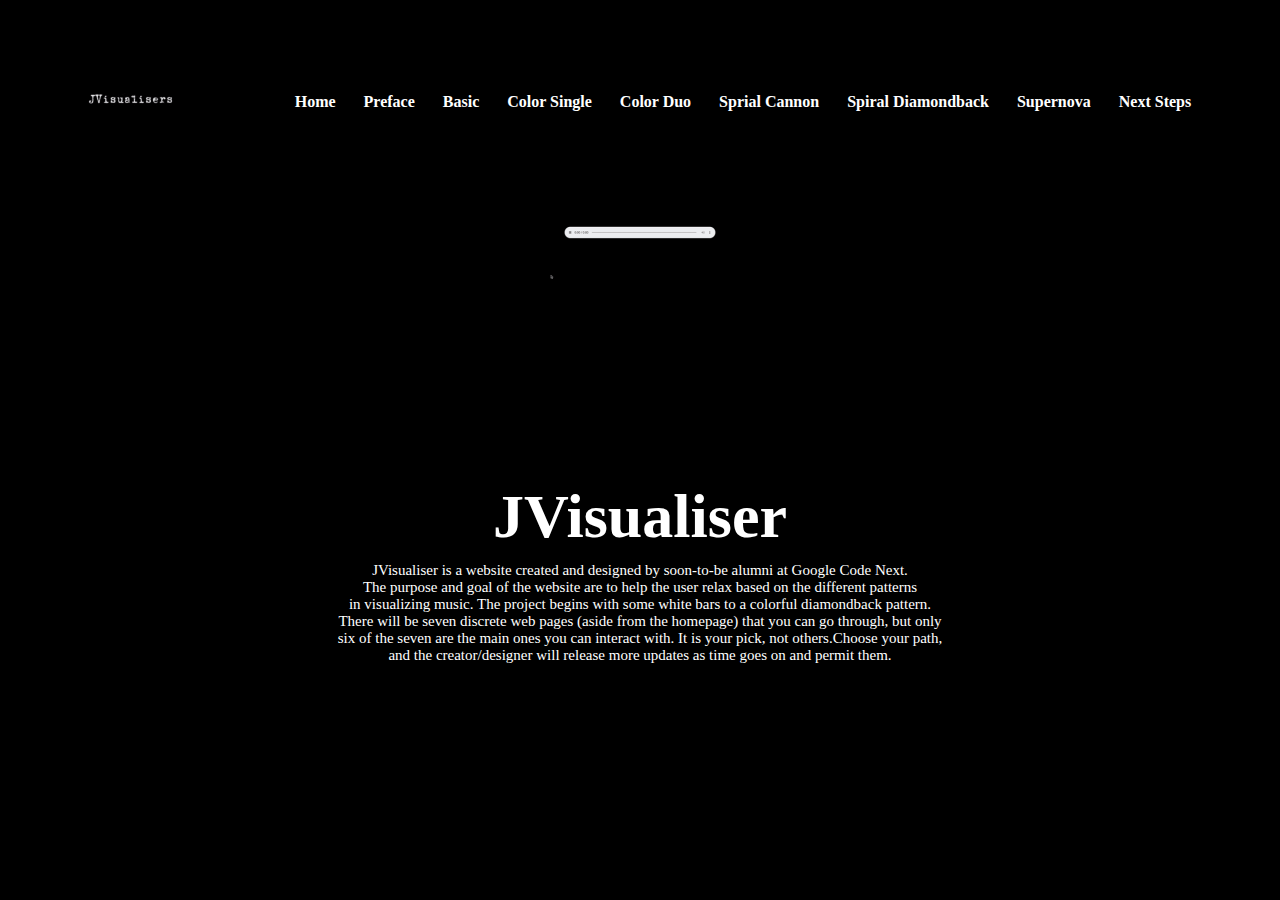
<file: index.html>
<!DOCTYPE html>
<html>
<head>
    <meta name='viewport' content='with=device-width, initial-scale=1.0'>
    <title>Home</title>
    <link rel='stylesheet' href='style.css'>
    <link rel="preconnect" href="https://fonts.googleapis.com">
    <link rel="preconnect" href="https://fonts.gstatic.com" crossorigin>
    <link
      href="https://fonts.googleapis.com/css2?family=Crimson+Text&display=swap"
      rel="stylesheet"
    />
    <link rel="stylesheet" href="https://stackpath.bootstrapcdn.com/font-awesome/4.7.0/css/font-awesome.min.css">
</head>
<body>

    <section class='header'>
        <nav>
            <div class="logo"><a href='index.html'><img src='jvis.gif'></a></div>
            <div class='nav-links' id='navlinks'>
                <i class="fa fa-times" onclick='hideMenu()'></i>
                <ul>
                  <li><a href='index.html'>Home</a></li>
                  <li><a href='preface.html'>Preface</a></li>
                  <li><a href='basic.html'>Basic</a></li>
                  <li><a href='colorsingle.html'>Color Single</a></li>
                  <li><a href='colorduo.html'>Color Duo</a></li>
                  <li><a href='spiralcannon.html'>Sprial Cannon</a></li>
                  <li><a href='spiraldiamondback.html'>Spiral Diamondback</a></li>
                  <li><a href='supernova.html'>Supernova</a></li>
                  <li><a href='next.html'>Next Steps</a></li>
                </ul>
            </div>
            <i class="fa fa-bars" onclick="showMenu()"></i>
        </nav>
    
  <div class="col-md-6">
      <center><div class="smooth" style= "position:relative;" data-wow-duration="2s"> 
           <img src="img1.gif" alt="" class="mySlides" width="300" 
     height="170" >
           <img src="img2.gif" alt="" class="mySlides" width="300" 
     height="170">
           <img src="img3.gif" alt="" class="mySlides" width="300" 
     height="170">
           <img src="img4.gif" alt="" class="mySlides" width="300" 
     height="170">
           <img src="img5.gif" alt="" class="mySlides" width="300" 
     height="170">
           <img src="img6.gif" alt="" class="mySlides" width="300" 
     height="170">
           <img src="img7.gif" alt="" class="mySlides" width="300" 
     height="170">
      </div>
        </center>
  </div>

  <div class='text-box'>
            <h1> <br> <br><br><br>JVisualiser</h1>
            <p>JVisualiser is a website created and designed by soon-to-be alumni at Google Code Next.<br> The purpose and goal of the website are to help the user relax based on the different patterns<br> in visualizing music. The project begins with some white bars to a colorful diamondback pattern. <br>There will be seven discrete web pages (aside from the homepage) that you can go through, but only<br>six of the seven are the main ones you can interact with. It is your pick, not others.Choose your path,<br>and the creator/designer will release more updates as time goes on and permit them.</p>
  </div>
      </section>
      
      <!-- <script>
        var navLinks = document.getElementById('navlinks');
        function showMenu(){
          navlinks.style.right = '0';
        }
        function hideMenu(){
          navlinks.style.right = '-150px';
        }
        var myIndex = 0;
        carousel();
    
        function carousel() {
          var i;
          var x = document.getElementsByClassName("mySlides");
          for (i = 0; i < x.length; i++) {
               x[i].style.display = "none";  
          }
          myIndex++;
          if (myIndex > x.length) {myIndex = 1}    
          x[myIndex-1].style.display = "block";  
          setTimeout(carousel, 1500); // Change image every 2 seconds
        }
      </script> -->
  <script src="script.js"></script>
</body>

</html>
</file>
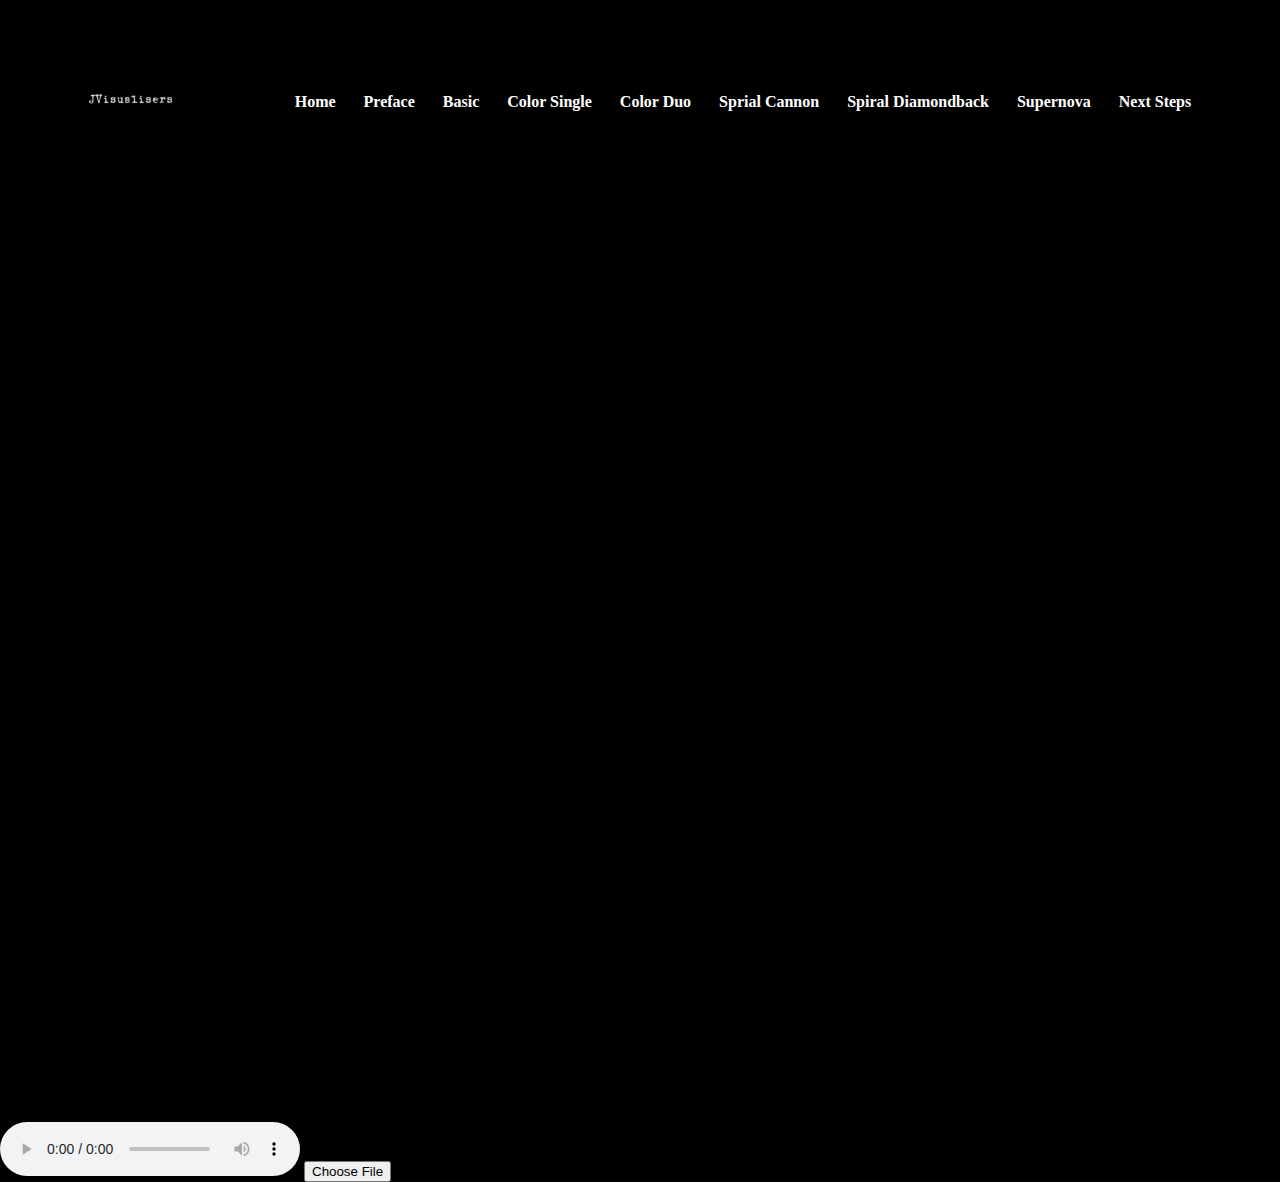
<file: basic.html>
<!DOCTYPE html>
<html>
<head>
    <meta name='viewport' content='with=device-width, initial-scale=1.0'>
    <title>Basic</title>
    <link rel='stylesheet' href='style2.css'>
    <link rel="preconnect" href="https://fonts.googleapis.com">
    <link rel="preconnect" href="https://fonts.gstatic.com" crossorigin>
    <link
      href="https://fonts.googleapis.com/css2?family=Crimson+Text&display=swap"
      rel="stylesheet"
    />
    <link rel="stylesheet" href="https://stackpath.bootstrapcdn.com/font-awesome/4.7.0/css/font-awesome.min.css">
</head>
<body>

    <section class='header'>
        <nav>
            <div class="logo"><a href='index.html'><img src='jvis.gif'></a></div>
            <div class='nav-links' id='navlinks'>
                <i class="fa fa-times" onclick='hideMenu()'></i>
                <ul>
                  <li><a href='index.html'>Home</a></li>
                  <li><a href='preface.html'>Preface</a></li>
                  <li><a href='basic.html'>Basic</a></li>
                  <li><a href='colorsingle.html'>Color Single</a></li>
                  <li><a href='colorduo.html'>Color Duo</a></li>
                  <li><a href='spiralcannon.html'>Sprial Cannon</a></li>
                  <li><a href='spiraldiamondback.html'>Spiral Diamondback</a></li>
                  <li><a href='supernova.html'>Supernova</a></li>
                  <li><a href='next.html'>Next Steps</a></li>
                </ul>
            </div>
            <i class="fa fa-bars" onclick="showMenu()"></i>
        </nav>
<div id="container2">
      <canvas id="canvas2"></canvas>
      <audio id="audio2" controls></audio>
      <input type="file" id="fileupload2" accept="audio/*"/>
    </div>
    <script src="script2.js"></script>
</body>

</html>
</file>
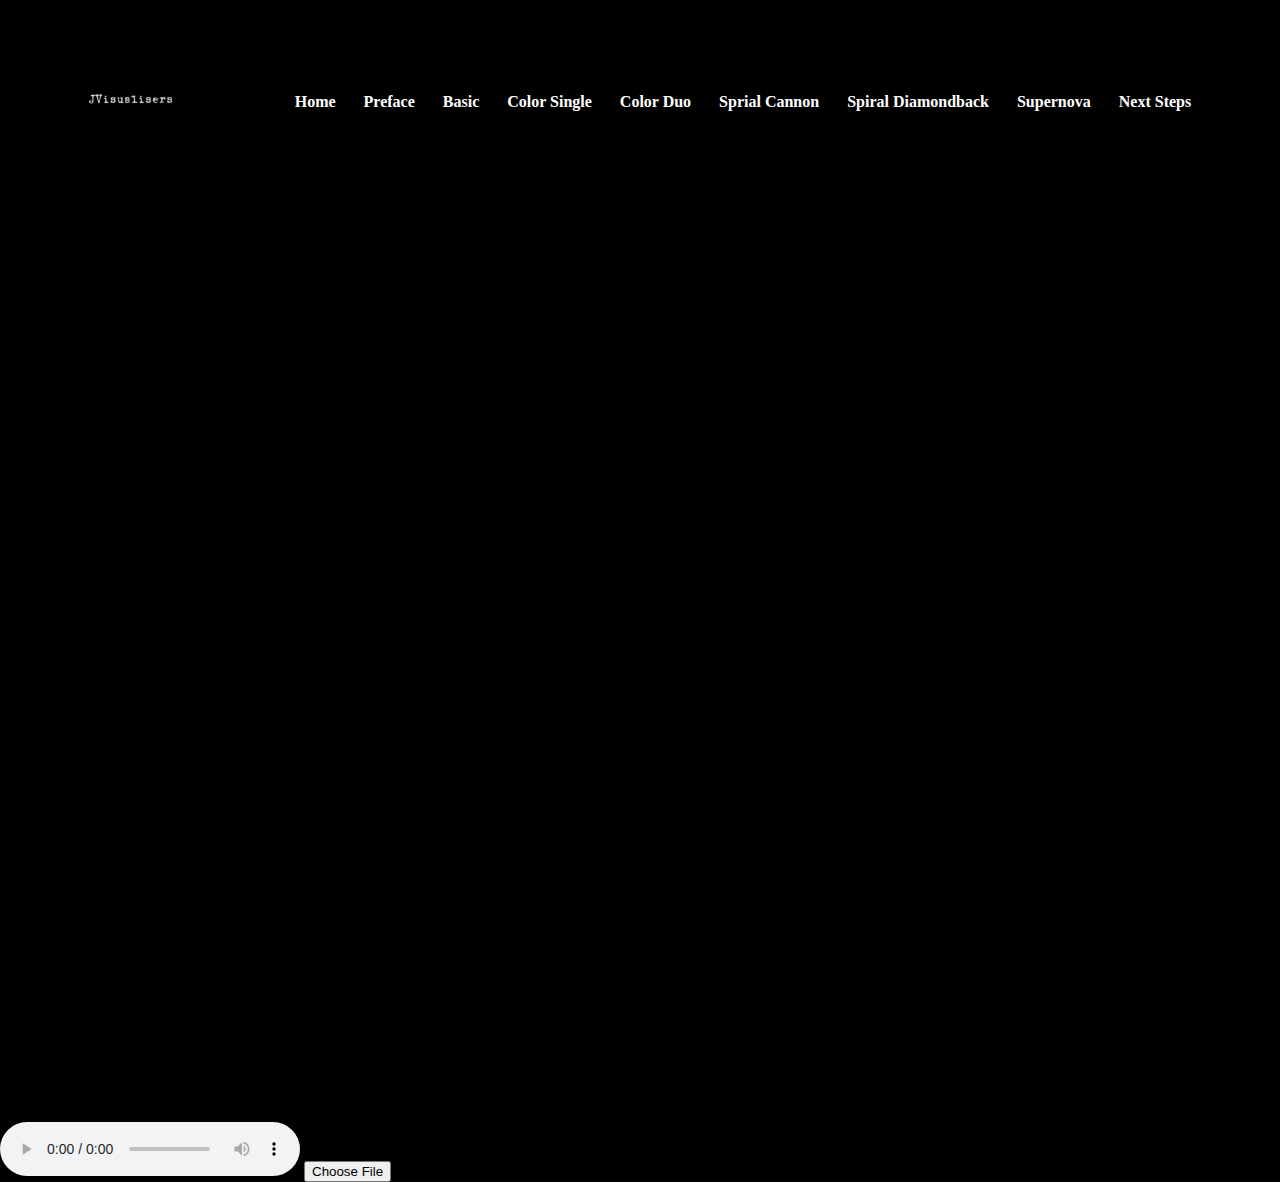
<file: colorduo.html>
<!DOCTYPE html>
<html>
<head>
    <meta name='viewport' content='with=device-width, initial-scale=1.0'>
    <title>Color Duo </title>
    <link rel='stylesheet' href='style4.css'>
    <link rel="preconnect" href="https://fonts.googleapis.com">
    <link rel="preconnect" href="https://fonts.gstatic.com" crossorigin>
    <link
      href="https://fonts.googleapis.com/css2?family=Crimson+Text&display=swap"
      rel="stylesheet"
    />
    <link rel="stylesheet" href="https://stackpath.bootstrapcdn.com/font-awesome/4.7.0/css/font-awesome.min.css">
</head>
<body>

    <section class='header'>
        <nav>
            <div class="logo"><a href='index.html'><img src='jvis.gif'></a></div>
            <div class='nav-links' id='navlinks'>
                <i class="fa fa-times" onclick='hideMenu()'></i>
                <ul>
                  <li><a href='index.html'>Home</a></li>
                  <li><a href='preface.html'>Preface</a></li>
                  <li><a href='basic.html'>Basic</a></li>
                  <li><a href='colorsingle.html'>Color Single</a></li>
                  <li><a href='colorduo.html'>Color Duo</a></li>
                  <li><a href='spiralcannon.html'>Sprial Cannon</a></li>
                  <li><a href='spiraldiamondback.html'>Spiral Diamondback</a></li>
                  <li><a href='supernova.html'>Supernova</a></li>
                  <li><a href='next.html'>Next Steps</a></li>
                </ul>
            </div>
            <i class="fa fa-bars" onclick="showMenu()"></i>
        </nav>
<div id="container4">
      <canvas id="canvas4"></canvas>
      <audio id="audio4" controls></audio>
      <input type="file" id="fileupload4" accept="audio/*" />
    </div>

    <script src="script4.js"></script>
</body>

</html>
</file>
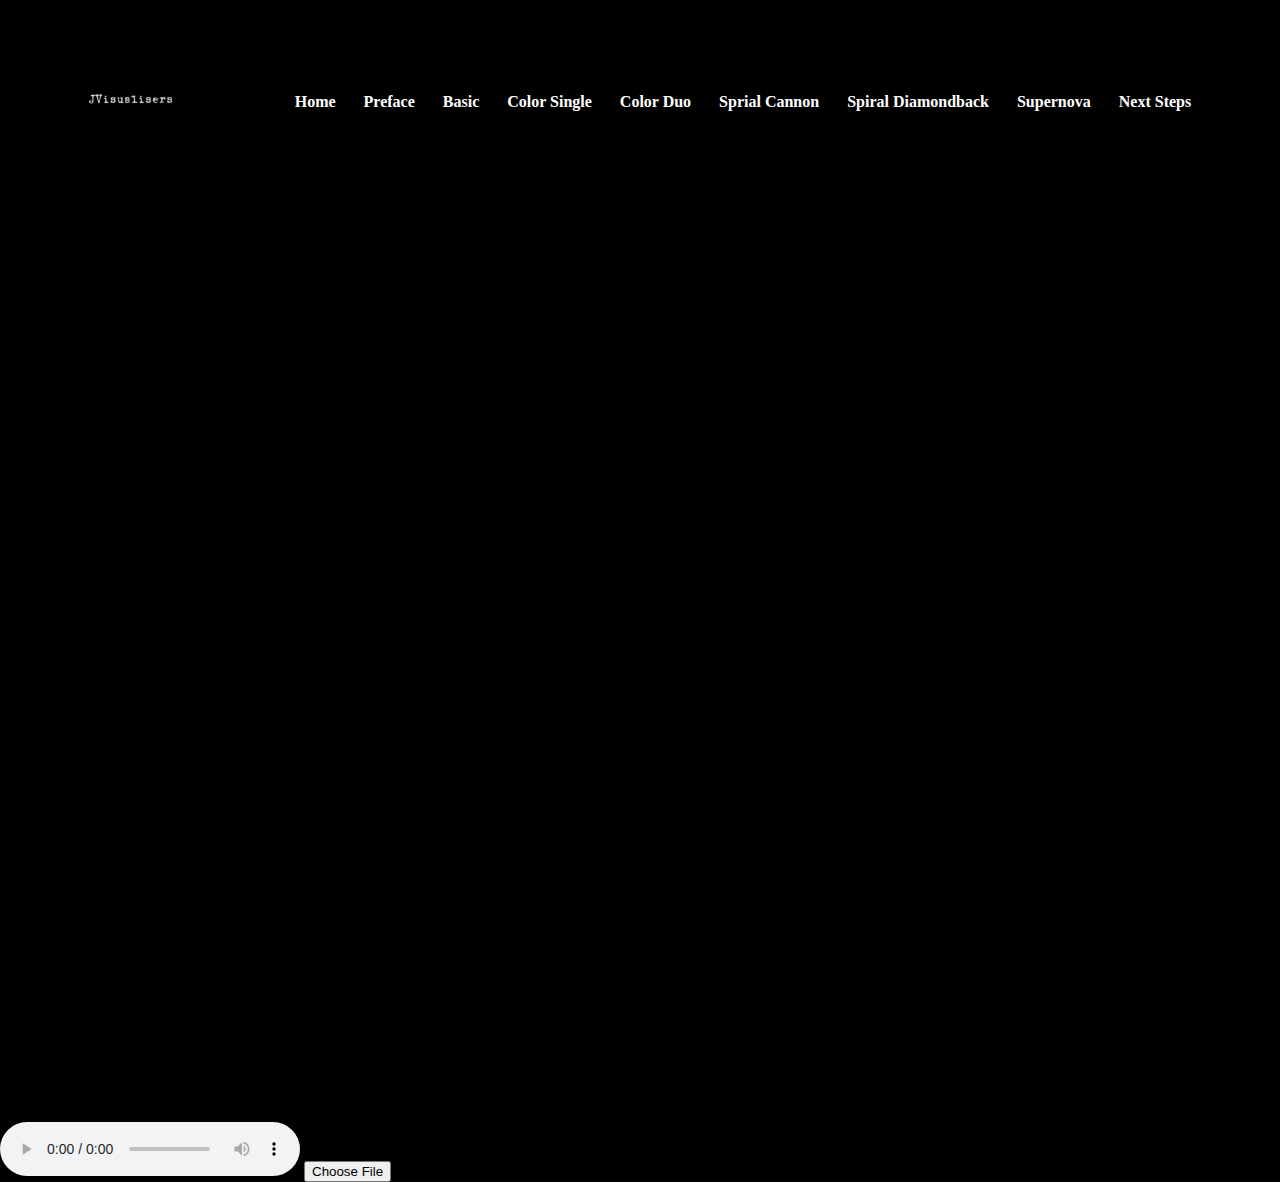
<file: colorsingle.html>
<!DOCTYPE html>
<html>
<head>
    <meta name='viewport' content='with=device-width, initial-scale=1.0'>
    <title>Color Single</title>
    <link rel='stylesheet' href='style3.css'>
    <link rel="preconnect" href="https://fonts.googleapis.com">
    <link rel="preconnect" href="https://fonts.gstatic.com" crossorigin>
    <link
      href="https://fonts.googleapis.com/css2?family=Crimson+Text&display=swap"
      rel="stylesheet"
    />
    <link rel="stylesheet" href="https://stackpath.bootstrapcdn.com/font-awesome/4.7.0/css/font-awesome.min.css">
</head>
<body>

    <section class='header'>
        <nav>
           <div class="logo"><a href='index.html'><img src='jvis.gif'></a></div>
            <div class='nav-links' id='navlinks'>
                <i class="fa fa-times" onclick='hideMenu()'></i>
                <ul>
                  <li><a href='index.html'>Home</a></li>
                  <li><a href='preface.html'>Preface</a></li>
                  <li><a href='basic.html'>Basic</a></li>
                  <li><a href='colorsingle.html'>Color Single</a></li>
                  <li><a href='colorduo.html'>Color Duo</a></li>
                  <li><a href='spiralcannon.html'>Sprial Cannon</a></li>
                  <li><a href='spiraldiamondback.html'>Spiral Diamondback</a></li>
                  <li><a href='supernova.html'>Supernova</a></li>
                  <li><a href='next.html'>Next Steps</a></li>
                </ul>
            </div>
            <i class="fa fa-bars" onclick="showMenu()"></i>
        </nav>
<div id="container3">
      <canvas id="canvas3"></canvas>
      <audio id="audio3" controls></audio>
      <input type="file" id="fileupload3" accept="audio/*" />
    </div>

    <script src="script3.js"></script>
</body>

</html>
</file>
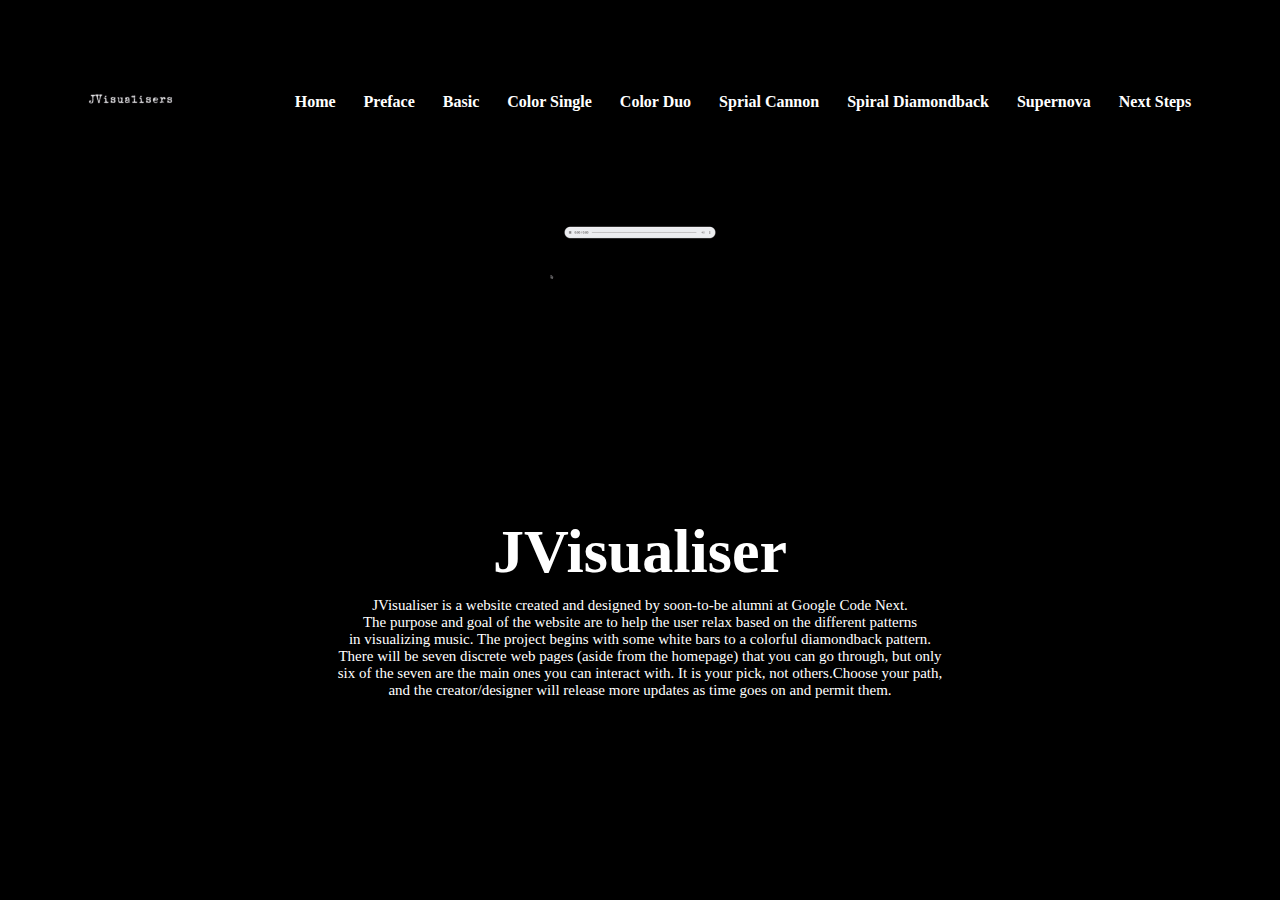
<file: next.html>
<!DOCTYPE html>
<html>
<head>
    <meta name='viewport' content='with=device-width, initial-scale=1.0'>
    <title>Next Steps (?)</title>
    <link rel='stylesheet' href='style.css'>
    <link rel="preconnect" href="https://fonts.googleapis.com">
    <link rel="preconnect" href="https://fonts.gstatic.com" crossorigin>
    <link
      href="https://fonts.googleapis.com/css2?family=Crimson+Text&display=swap"
      rel="stylesheet"
    />
    <link rel="stylesheet" href="https://stackpath.bootstrapcdn.com/font-awesome/4.7.0/css/font-awesome.min.css">
</head>
<body>

    <section class='header'>
        <nav>
            <div class="logo"><a href='index.html'><img src='jvis.gif'></a></div>
            <div class='nav-links' id='navlinks'>
                <i class="fa fa-times" onclick='hideMenu()'></i>
                <ul>
                  <li><a href='index.html'>Home</a></li>
                  <li><a href='preface.html'>Preface</a></li>
                  <li><a href='basic.html'>Basic</a></li>
                  <li><a href='colorsingle.html'>Color Single</a></li>
                  <li><a href='colorduo.html'>Color Duo</a></li>
                  <li><a href='spiralcannon.html'>Sprial Cannon</a></li>
                  <li><a href='spiraldiamondback.html'>Spiral Diamondback</a></li>
                  <li><a href='supernova.html'>Supernova</a></li>
                  <li><a href='next.html'>Next Steps</a></li>
                </ul>
            </div>
            <i class="fa fa-bars" onclick="showMenu()"></i>
        </nav>
    
  <div class="col-md-6">
      <center><div class="smooth" style= "position:relative;" data-wow-duration="2s"> 
           <img src="img1.gif" alt="" class="mySlides" width="300" 
     height="170" >
           <img src="img2.gif" alt="" class="mySlides" width="300" 
     height="170">
           <img src="img3.gif" alt="" class="mySlides" width="300" 
     height="170">
           <img src="img4.gif" alt="" class="mySlides" width="300" 
     height="170">
           <img src="img5.gif" alt="" class="mySlides" width="300" 
     height="170">
           <img src="img6.gif" alt="" class="mySlides" width="300" 
     height="170">
           <img src="img7.gif" alt="" class="mySlides" width="300" 
     height="170">
      </div>
        </center>
  </div>

  <div class='text-box'>
            <h1> <br> <br><br><br><br>
              JVisualiser</h1>
            <p>JVisualiser is a website created and designed by soon-to-be alumni at Google Code Next.<br> The purpose and goal of the website are to help the user relax based on the different patterns<br> in visualizing music. The project begins with some white bars to a colorful diamondback pattern. <br>There will be seven discrete web pages (aside from the homepage) that you can go through, but only<br>six of the seven are the main ones you can interact with. It is your pick, not others.Choose your path,<br>and the creator/designer will release more updates as time goes on and permit them.</p>
  </div>
      </section>
      
      <!-- <script>
        var navLinks = document.getElementById('navlinks');
        function showMenu(){
          navlinks.style.right = '0';
        }
        function hideMenu(){
          navlinks.style.right = '-150px';
        }
        var myIndex = 0;
        carousel();
    
        function carousel() {
          var i;
          var x = document.getElementsByClassName("mySlides");
          for (i = 0; i < x.length; i++) {
               x[i].style.display = "none";  
          }
          myIndex++;
          if (myIndex > x.length) {myIndex = 1}    
          x[myIndex-1].style.display = "block";  
          setTimeout(carousel, 1500); // Change image every 2 seconds
        }
      </script> -->
  <script src="script.js"></script>
</body>

</html>
</file>
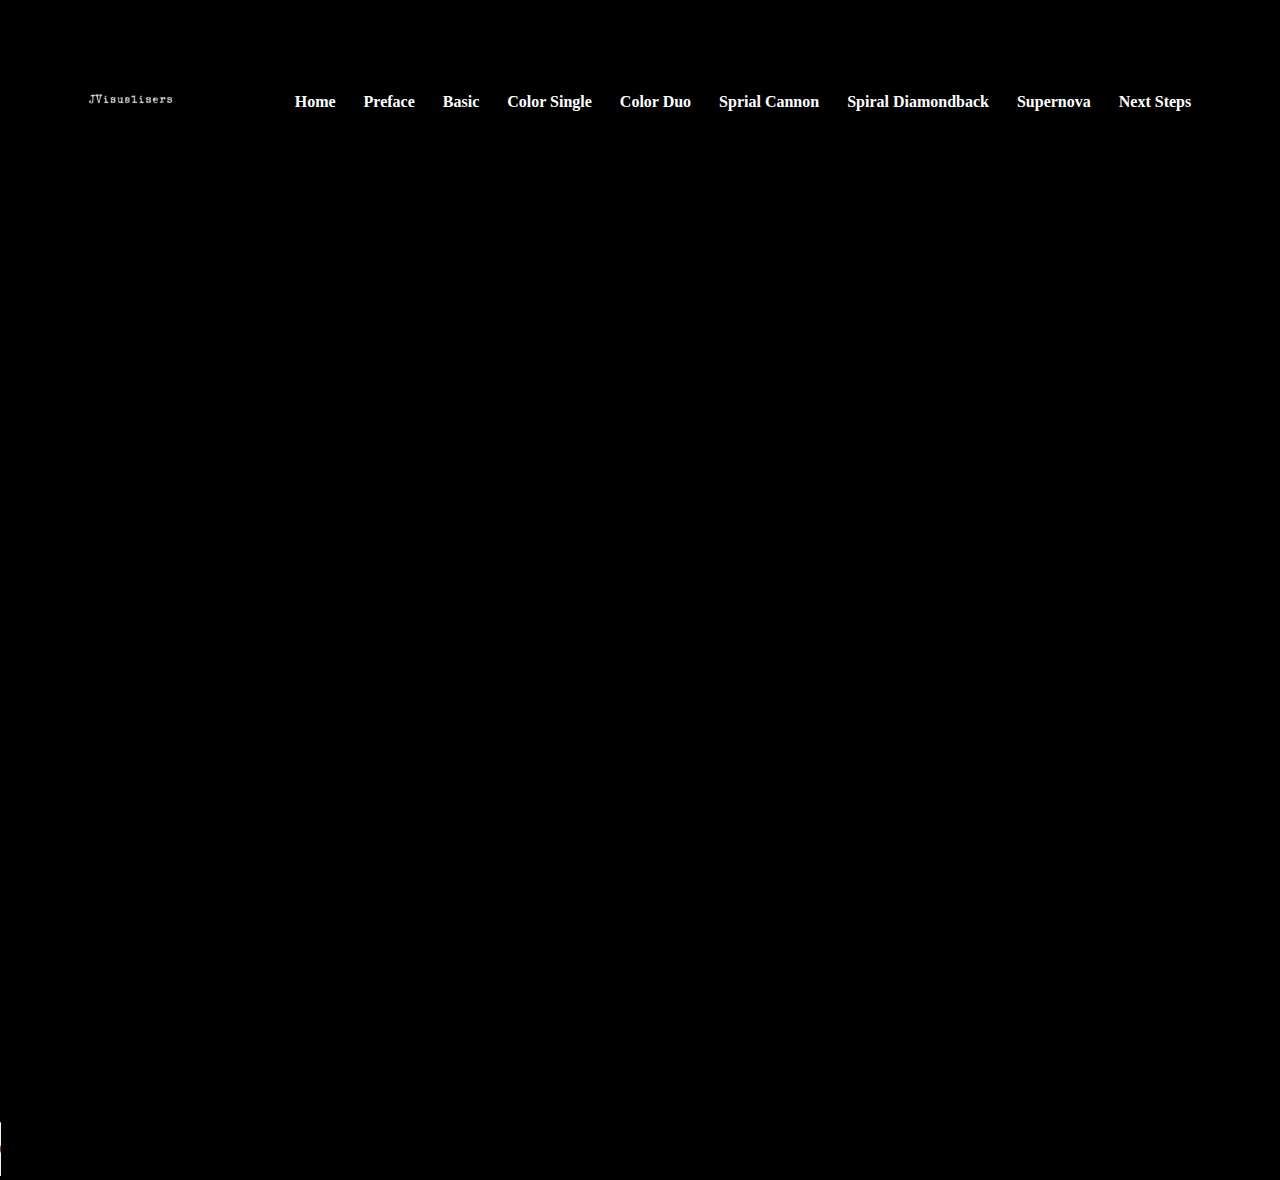
<file: preface.html>
<!DOCTYPE html>
<html>
<head>
    <meta name='viewport' content='with=device-width, initial-scale=1.0'>
    <title>Preface</title>
    <link rel='stylesheet' href='style1.css'>
    <link rel="preconnect" href="https://fonts.googleapis.com">
    <link rel="preconnect" href="https://fonts.gstatic.com" crossorigin>
    <link
      href="https://fonts.googleapis.com/css2?family=Crimson+Text&display=swap"
      rel="stylesheet"
    />
    <link rel="stylesheet" href="https://stackpath.bootstrapcdn.com/font-awesome/4.7.0/css/font-awesome.min.css">
</head>
<body>

    <section class='header'>
        <nav>
            <div class="logo"><a href='index.html'><img src='jvis.gif'></a></div>
            <div class='nav-links' id='navlinks'>
                <i class="fa fa-times" onclick='hideMenu()'></i>
                <ul>
                  <li><a href='index.html'>Home</a></li>
                  <li><a href='preface.html'>Preface</a></li>
                  <li><a href='basic.html'>Basic</a></li>
                  <li><a href='colorsingle.html'>Color Single</a></li>
                  <li><a href='colorduo.html'>Color Duo</a></li>
                  <li><a href='spiralcannon.html'>Sprial Cannon</a></li>
                  <li><a href='spiraldiamondback.html'>Spiral Diamondback</a></li>
                  <li><a href='supernova.html'>Supernova</a></li>
                  <li><a href='next.html'>Next Steps</a></li>
                </ul>
            </div>
            <i class="fa fa-bars" onclick="showMenu()"></i>
        </nav>
<div id="container1">
      <canvas id="canvas1"></canvas>
      <audio id="audio1" controls></audio>
    </div>
    <script src="script1.js"></script>
</body>

</html>
</file>
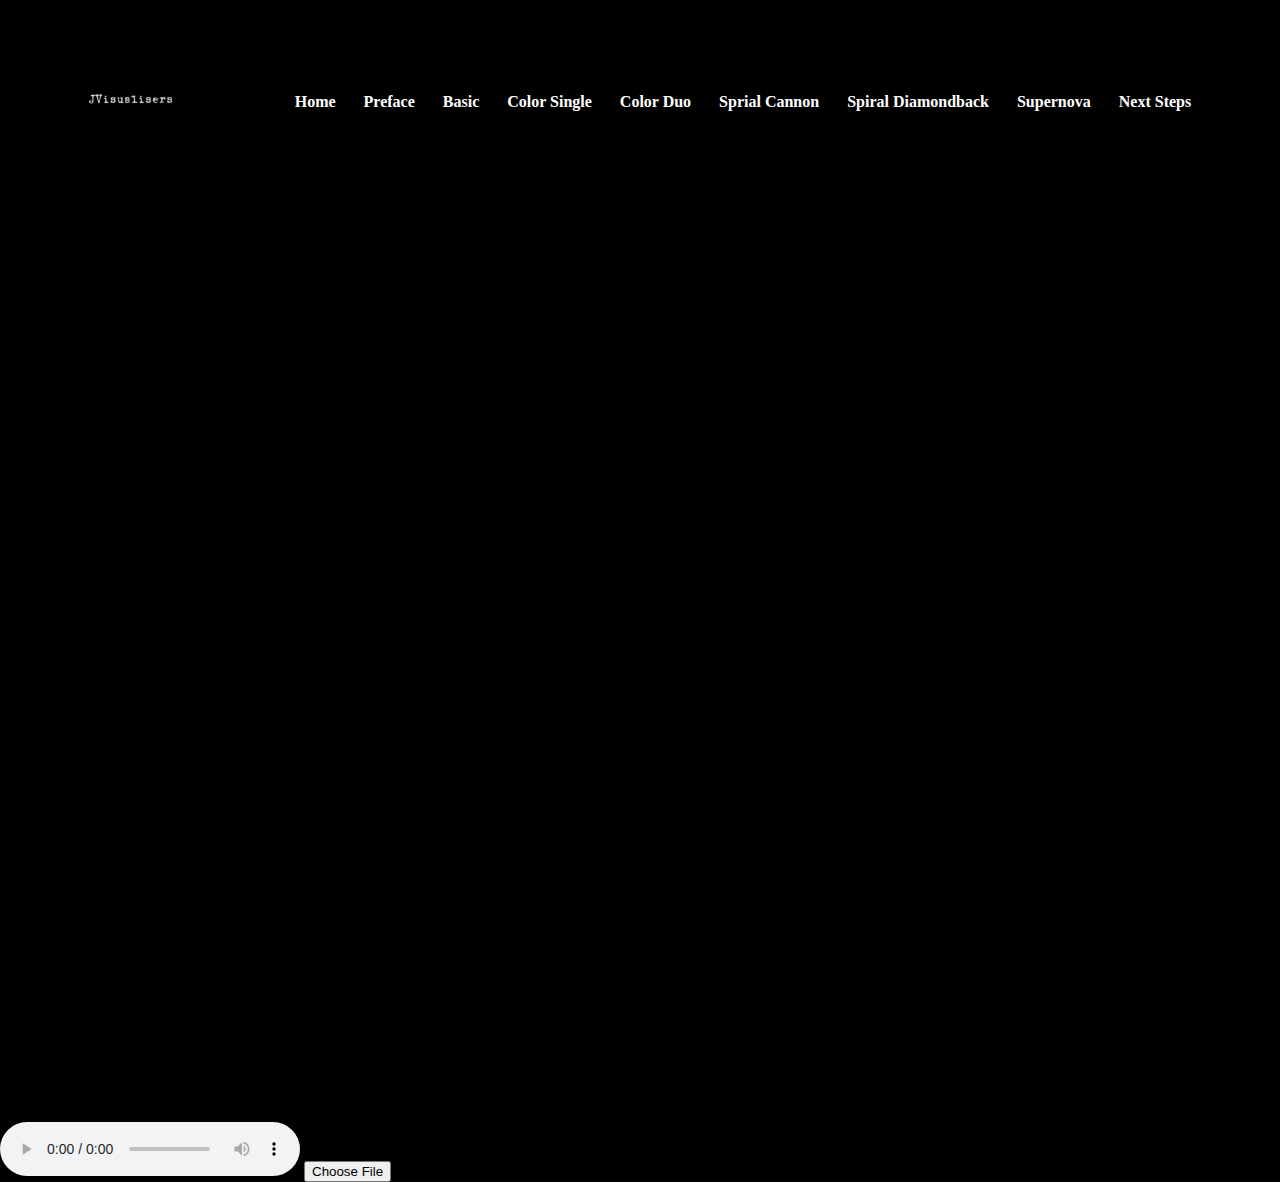
<file: spiralcannon.html>
<!DOCTYPE html>
<html>
<head>
    <meta name='viewport' content='with=device-width, initial-scale=1.0'>
    <title>Spiral Cannon</title>
    <link rel='stylesheet' href='style5.css'>
    <link rel="preconnect" href="https://fonts.googleapis.com">
    <link rel="preconnect" href="https://fonts.gstatic.com" crossorigin>
    <link
      href="https://fonts.googleapis.com/css2?family=Crimson+Text&display=swap"
      rel="stylesheet"
    />
    <link rel="stylesheet" href="https://stackpath.bootstrapcdn.com/font-awesome/4.7.0/css/font-awesome.min.css">
</head>
<body>

    <section class='header'>
        <nav>
            <div class="logo"><a href='index.html'><img src='jvis.gif'></a></div>
            <div class='nav-links' id='navlinks'>
                <i class="fa fa-times" onclick='hideMenu()'></i>
                <ul>
                  <li><a href='index.html'>Home</a></li>
                  <li><a href='preface.html'>Preface</a></li>
                  <li><a href='basic.html'>Basic</a></li>
                  <li><a href='colorsingle.html'>Color Single</a></li>
                  <li><a href='colorduo.html'>Color Duo</a></li>
                  <li><a href='spiralcannon.html'>Sprial Cannon</a></li>
                  <li><a href='spiraldiamondback.html'>Spiral Diamondback</a></li>
                  <li><a href='supernova.html'>Supernova</a></li>
                  <li><a href='next.html'>Next Steps</a></li>
                </ul>
            </div>
            <i class="fa fa-bars" onclick="showMenu()"></i>
        </nav>
<div id="container5">
      <canvas id="canvas5"></canvas>
      <audio id="audio5" controls></audio>
      <input type="file" id="fileupload5" accept="audio/*" />
    </div>

    <script src="script5.js"></script>
</body>

</html>
</file>
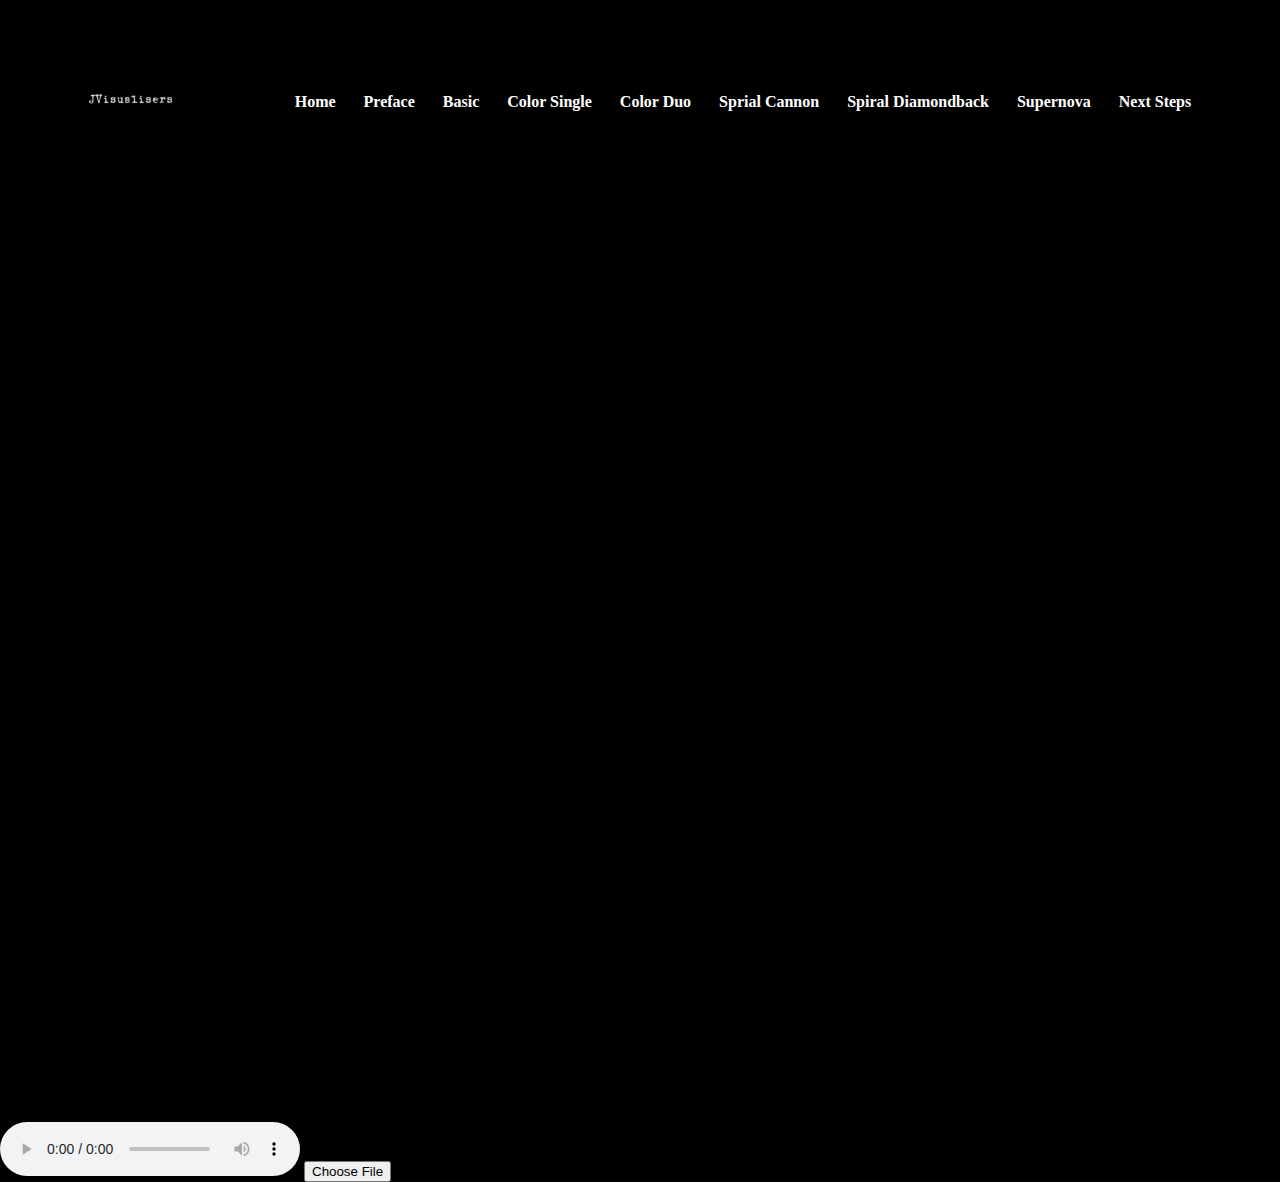
<file: spiraldiamondback.html>
<!DOCTYPE html>
<html>
<head>
    <meta name='viewport' content='with=device-width, initial-scale=1.0'>
    <title>Spiral Diamondback</title>
    <link rel='stylesheet' href='style6.css'>
    <link rel="preconnect" href="https://fonts.googleapis.com">
    <link rel="preconnect" href="https://fonts.gstatic.com" crossorigin>
    <link
      href="https://fonts.googleapis.com/css2?family=Crimson+Text&display=swap"
      rel="stylesheet"
    />
    <link rel="stylesheet" href="https://stackpath.bootstrapcdn.com/font-awesome/4.7.0/css/font-awesome.min.css">
</head>
<body>

    <section class='header'>
        <nav>
            <div class="logo"><a href='index.html'><img src='jvis.gif'></a></div>
            <div class='nav-links' id='navlinks'>
                <i class="fa fa-times" onclick='hideMenu()'></i>
                <ul>
                  <li><a href='index.html'>Home</a></li>
                  <li><a href='preface.html'>Preface</a></li>
                  <li><a href='basic.html'>Basic</a></li>
                  <li><a href='colorsingle.html'>Color Single</a></li>
                  <li><a href='colorduo.html'>Color Duo</a></li>
                  <li><a href='spiralcannon.html'>Sprial Cannon</a></li>
                  <li><a href='spiraldiamondback.html'>Spiral Diamondback</a></li>
                  <li><a href='supernova.html'>Supernova</a></li>
                  <li><a href='next.html'>Next Steps</a></li>
                </ul>
            </div>
            <i class="fa fa-bars" onclick="showMenu()"></i>
        </nav>
<div id="container6">
      <canvas id="canvas6"></canvas>
      <audio id="audio6" controls></audio>
      <input type="file" id="fileupload6" accept="audio/*" />
    </div>

    <script src="script6.js"></script>
</body>

</html>
</file>
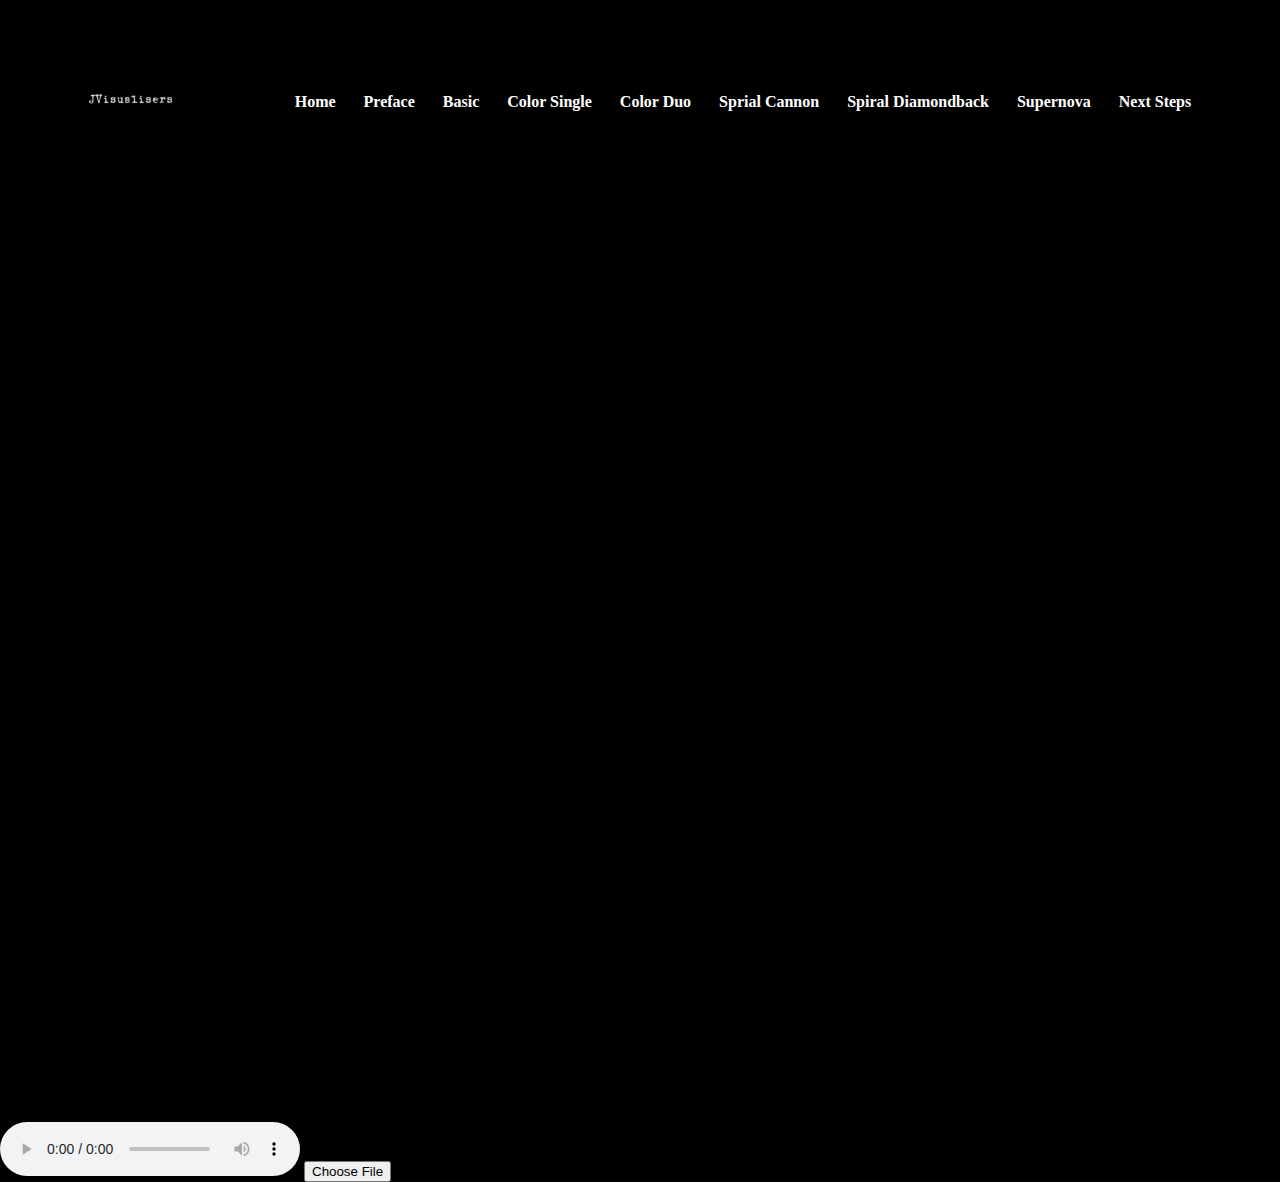
<file: supernova.html>
<!DOCTYPE html>
<html>
<head>
    <meta name='viewport' content='with=device-width, initial-scale=1.0'>
    <title>Supernova</title>
    <link rel='stylesheet' href='style7.css'>
    <link rel="preconnect" href="https://fonts.googleapis.com">
    <link rel="preconnect" href="https://fonts.gstatic.com" crossorigin>
    <link
      href="https://fonts.googleapis.com/css2?family=Crimson+Text&display=swap"
      rel="stylesheet"
    />
    <link rel="stylesheet" href="https://stackpath.bootstrapcdn.com/font-awesome/4.7.0/css/font-awesome.min.css">
</head>
<body>

    <section class='header'>
        <nav>
            <div class="logo"><a href='index.html'><img src='jvis.gif'></a></div>
            <div class='nav-links' id='navlinks'>
                <i class="fa fa-times" onclick='hideMenu()'></i>
                <ul>
                  <li><a href='index.html'>Home</a></li>
                  <li><a href='preface.html'>Preface</a></li>
                  <li><a href='basic.html'>Basic</a></li>
                  <li><a href='colorsingle.html'>Color Single</a></li>
                  <li><a href='colorduo.html'>Color Duo</a></li>
                  <li><a href='spiralcannon.html'>Sprial Cannon</a></li>
                  <li><a href='spiraldiamondback.html'>Spiral Diamondback</a></li>
                  <li><a href='supernova.html'>Supernova</a></li>
                  <li><a href='next.html'>Next Steps</a></li>
                </ul>
            </div>
            <i class="fa fa-bars" onclick="showMenu()"></i>
        </nav>
<div id="container7">
      <canvas id="canvas7"></canvas>
      <audio id="audio7" controls></audio>
      <input type="file" id="fileupload7" accept="audio/*" />
    </div>

    <script src="script7.js"></script>
</body>

</html>
</file>
<file: style.css>
*{
    margin:0;
    padding:0;
    font-family: 'Playfair Display', serif;
    box-sizing: border-box;
}

/* navbar */

.header {
    min-height: 100vh;
    width: 100%;
    background-color: black;
    background-position: center;
    background-size: cover;
    position: relative;
}

nav {
    display:flex;
    padding: 2% 6%;
    justify-content: space-between;
    align-items: center;
    margin-bottom:10px;
}

nav img {
    width: 150px;
}

.nav-links{
    flex:1;
    text-align:right;
}

.nav-links ul li{
    list-style: none;
    display: inline-block;
    padding: 8px 12px;
    position: relative;
    text-align:center;
}

.nav-links ul li a{
    color:#fff;
    text-decoration: none;
    font-size: 16px;
    font-weight: bold;
}

.nav-links ul li::after {
    content: '';
    width:0%;
    height:3px;
    background:#fff;
    display:block;
    margin:auto;
    transition:0.5s;
}

.nav-links ul li:hover::after {
    width: 100%;
}

.text-box{
    width:90%;
    color:#fff;
    position:absolute;
    top:50%;
    left:50%;
    transform: translate(-50%, -50%);
    text-align: center;
}

.text-box h1{
    font-size: 62px;
}

.text-box p{
    margin: 10px 0 40px;
    font-size: 15px;
    color:#fff;
}

nav .fa{
    display:none;
}


@media(max-width:1000px){
    .text-box h1{
        font-size:25px;
    }
    .nav-links ul li{
        display: block;
    }
    .nav-links ul li:hover{
        background-color: #787778;
    }
    .nav-links ul li:hover::after {
        width:0%;
    }
    .nav-links{
        position: absolute;
        background:#000;
        height:100vh;
        width:150px;
        top:0;
        right:-150px;
        text-align:left;
        z-index:2;
        transition: 1s;
    }
    nav .fa{
        display:block;
        color:#fff;
        margin:10px;
        font-size: 22px;
        cursor:pointer;
    }

/* sidebar */
.second_layer{
    background:transparent;
    height: 100%;
    width:100%;
    position:absolute;
    top:0;
    left:0;
    transition:0.5s;
}
.second_layer:hover{
    background:rgba(64, 164, 168, 0.65);
}

.second_layer h2{
    width:100%;
    font-weight:500;
    color:#fff;
    font-size: 26px;
    bottom:0;
    left:50%;
    transform:translateX(-50%);
    position:absolute;
    opacity:0;
    transition:0.5s;
}
.second_layer:hover h2{
    bottom:49%;
    opacity:1;
}

/* footer */
.footer{
    width:100%;
    text-align: center;
    margin-top:30px;
    padding:20px 0;
    background-color: #7294c7;
    color:#fff;
}

.footer h3{
    margin-bottom: 23px;
    margin-top: 30px;
    font-weight: 600;
}
.footer p{
    color:white;
}
.icons{
    margin:0 15px;
    cursor:pointer;
    padding: 20px 0;
}

/* Tables */


/* Create two equal columns that floats next to each other */
.column {
float: left;
width: 50%;
padding: 10px;
}

/* Clear floats after the columns */
.row:after {
content: "";
display: table;
clear: both;
}
/* Style the buttons */
.btn {
border: none;
outline: none;
padding: 12px 16px;
background-color: #f1f1f1;
cursor: pointer;
}

.btn:hover {
background-color: #ddd;
}

.btn.active {
background-color: #666;
color: white;
}
#blogimg {
  width: auto;
  height: 30%;
}

.text-box{
    width:90%;
    color:#fff;
    position:absolute;
    top:90%;
    left:50%;
    transform: translate(-50%, -50%);
    text-align: center;
}

.text-box h1{
    font-size: 62px;
}

.text-box p{
    margin: 10px 0 40px;
    font-size: 15px;
    color:#fff;
}

a:link {
  color: #f2f3f3;
  background-color: transparent;
}

.logo {
  position: relative;
  top: 0px;
}

.smooth {
  margin-left: auto;
  margin-right: auto;
}

button {
  cursor:pointer;
}
</file>
<file: style2.css>
*{
    margin:0;
    padding:0;
    font-family: 'Playfair Display', serif;
    box-sizing: border-box;
}

/* navbar */

.header {
    min-height: 100vh;
    width: 100%;
    background-color: black;
    background-position: center;
    background-size: cover;
    position: relative;
}

nav {
    display:flex;
    padding: 2% 6%;
    justify-content: space-between;
    align-items: center;
    margin-bottom:10px;
}

nav img {
    width: 150px;
}

.nav-links{
    flex:1;
    text-align:right;
}

.nav-links ul li{
    list-style: none;
    display: inline-block;
    padding: 8px 12px;
    position: relative;
    text-align:center;
}

.nav-links ul li a{
    color:#fff;
    text-decoration: none;
    font-size: 16px;
    font-weight: bold;
}

.nav-links ul li::after {
    content: '';
    width:0%;
    height:3px;
    background:#fff;
    display:block;
    margin:auto;
    transition:0.5s;
}

.nav-links ul li:hover::after {
    width: 100%;
}

.text-box{
    width:90%;
    color:#fff;
    position:absolute;
    top:50%;
    left:50%;
    transform: translate(-50%, -50%);
    text-align: center;
}

.text-box h1{
    font-size: 62px;
}

.text-box p{
    margin: 10px 0 40px;
    font-size: 15px;
    color:#fff;
}

nav .fa{
    display:none;
}


@media(max-width:1000px){
    .text-box h1{
        font-size:25px;
    }
    .nav-links ul li{
        display: block;
    }
    .nav-links ul li:hover{
        background-color: #787778;
    }
    .nav-links ul li:hover::after {
        width:0%;
    }
    .nav-links{
        position: absolute;
        background:#000;
        height:100vh;
        width:150px;
        top:0;
        right:-150px;
        text-align:left;
        z-index:2;
        transition: 1s;
    }
    nav .fa{
        display:block;
        color:#fff;
        margin:10px;
        font-size: 22px;
        cursor:pointer;
    }

/* sidebar */
.second_layer{
    background:transparent;
    height: 100%;
    width:100%;
    position:absolute;
    top:0;
    left:0;
    transition:0.5s;
}
.second_layer:hover{
    background:rgba(64, 164, 168, 0.65);
}

.second_layer h2{
    width:100%;
    font-weight:500;
    color:#fff;
    font-size: 26px;
    bottom:0;
    left:50%;
    transform:translateX(-50%);
    position:absolute;
    opacity:0;
    transition:0.5s;
}
.second_layer:hover h2{
    bottom:49%;
    opacity:1;
}

/* footer */
.footer{
    width:100%;
    text-align: center;
    margin-top:30px;
    padding:20px 0;
    background-color: #7294c7;
    color:#fff;
}

.footer h3{
    margin-bottom: 23px;
    margin-top: 30px;
    font-weight: 600;
}
.footer p{
    color:white;
}
.icons{
    margin:0 15px;
    cursor:pointer;
    padding: 20px 0;
}

/* Tables */


/* Create two equal columns that floats next to each other */
.column {
float: left;
width: 50%;
padding: 10px;
}

/* Clear floats after the columns */
.row:after {
content: "";
display: table;
clear: both;
}
/* Style the buttons */
.btn {
border: none;
outline: none;
padding: 12px 16px;
background-color: #f1f1f1;
cursor: pointer;
}

.btn:hover {
background-color: #ddd;
}

.btn.active {
background-color: #666;
color: white;
}
#blogimg {
  width: auto;
  height: 30%;
}

.text-box{
    width:90%;
    color:#fff;
    position:absolute;
    top:90%;
    left:50%;
    transform: translate(-50%, -50%);
    text-align: center;
}

.text-box h1{
    font-size: 62px;
}

.text-box p{
    margin: 10px 0 40px;
    font-size: 15px;
    color:#fff;
}

a:link {
  color: #f2f3f3;
  background-color: transparent;
}

.logo {
  position: relative;
  top: 0px;
}

.smooth {
  margin-left: auto;
  margin-right: auto;
}

* {
  margin: 0;
  padding: 0;
  box-sizing: border-box;
}

#container2 {
  position: absolute;
  top: 0;
  left: 0;
  background: black;
  width: 100%;
  height: 100%;
}

#canvas2 {
  position: absolute;
  top: 0;
  left: 0;
  width: 100%;
  height: 100%;
}

#audio2 {
  width: 50%;
  margin: 50px auto;
  display: block;
}

#fileupload2 {
  position: absolute;
  top: 100px;
  color: white;
  z-index: 100;
}

button {
  cursor:pointer;
}
</file>
<file: style4.css>
*{
    margin:0;
    padding:0;
    font-family: 'Playfair Display', serif;
    box-sizing: border-box;
}

/* navbar */

.header {
    min-height: 100vh;
    width: 100%;
    background-color: black;
    background-position: center;
    background-size: cover;
    position: relative;
}

nav {
    display:flex;
    padding: 2% 6%;
    justify-content: space-between;
    align-items: center;
    margin-bottom:10px;
}

nav img {
    width: 150px;
}

.nav-links{
    flex:1;
    text-align:right;
}

.nav-links ul li{
    list-style: none;
    display: inline-block;
    padding: 8px 12px;
    position: relative;
    text-align:center;
}

.nav-links ul li a{
    color:#fff;
    text-decoration: none;
    font-size: 16px;
    font-weight: bold;
}

.nav-links ul li::after {
    content: '';
    width:0%;
    height:3px;
    background:#fff;
    display:block;
    margin:auto;
    transition:0.5s;
}

.nav-links ul li:hover::after {
    width: 100%;
}

.text-box{
    width:90%;
    color:#fff;
    position:absolute;
    top:50%;
    left:50%;
    transform: translate(-50%, -50%);
    text-align: center;
}

.text-box h1{
    font-size: 62px;
}

.text-box p{
    margin: 10px 0 40px;
    font-size: 15px;
    color:#fff;
}

nav .fa{
    display:none;
}


@media(max-width:1000px){
    .text-box h1{
        font-size:25px;
    }
    .nav-links ul li{
        display: block;
    }
    .nav-links ul li:hover{
        background-color: #787778;
    }
    .nav-links ul li:hover::after {
        width:0%;
    }
    .nav-links{
        position: absolute;
        background:#000;
        height:100vh;
        width:150px;
        top:0;
        right:-150px;
        text-align:left;
        z-index:2;
        transition: 1s;
    }
    nav .fa{
        display:block;
        color:#fff;
        margin:10px;
        font-size: 22px;
        cursor:pointer;
    }

/* sidebar */
.second_layer{
    background:transparent;
    height: 100%;
    width:100%;
    position:absolute;
    top:0;
    left:0;
    transition:0.5s;
}
.second_layer:hover{
    background:rgba(64, 164, 168, 0.65);
}

.second_layer h2{
    width:100%;
    font-weight:500;
    color:#fff;
    font-size: 26px;
    bottom:0;
    left:50%;
    transform:translateX(-50%);
    position:absolute;
    opacity:0;
    transition:0.5s;
}
.second_layer:hover h2{
    bottom:49%;
    opacity:1;
}

/* footer */
.footer{
    width:100%;
    text-align: center;
    margin-top:30px;
    padding:20px 0;
    background-color: #7294c7;
    color:#fff;
}

.footer h3{
    margin-bottom: 23px;
    margin-top: 30px;
    font-weight: 600;
}
.footer p{
    color:white;
}
.icons{
    margin:0 15px;
    cursor:pointer;
    padding: 20px 0;
}

/* Tables */


/* Create two equal columns that floats next to each other */
.column {
float: left;
width: 50%;
padding: 10px;
}

/* Clear floats after the columns */
.row:after {
content: "";
display: table;
clear: both;
}
/* Style the buttons */
.btn {
border: none;
outline: none;
padding: 12px 16px;
background-color: #f1f1f1;
cursor: pointer;
}

.btn:hover {
background-color: #ddd;
}

.btn.active {
background-color: #666;
color: white;
}
#blogimg {
  width: auto;
  height: 30%;
}

.text-box{
    width:90%;
    color:#fff;
    position:absolute;
    top:90%;
    left:50%;
    transform: translate(-50%, -50%);
    text-align: center;
}

.text-box h1{
    font-size: 62px;
}

.text-box p{
    margin: 10px 0 40px;
    font-size: 15px;
    color:#fff;
}

a:link {
  color: #f2f3f3;
  background-color: transparent;
}

.logo {
  position: relative;
  top: 0px;
}

.smooth {
  margin-left: auto;
  margin-right: auto;
}

* {
  margin: 0;
  padding: 0;
  box-sizing: border-box;
}

#container4 {
  position: absolute;
  top: 0;
  left: 0;
  background: black;
  width: 100%;
  height: 100%;
}

#canvas4 {
  position: absolute;
  top: 0;
  left: 0;
  width: 100%;
  height: 100%;
}

#audio4 {
  width: 50%;
  margin: 50px auto;
  display: block;
}

#fileupload4 {
  position: absolute;
  top: 100px;
  color: white;
  z-index: 100;
}

button {
  cursor:pointer;
}
</file>
<file: style3.css>
*{
    margin:0;
    padding:0;
    font-family: 'Playfair Display', serif;
    box-sizing: border-box;
}

/* navbar */

.header {
    min-height: 100vh;
    width: 100%;
    background-color: black;
    background-position: center;
    background-size: cover;
    position: relative;
}

nav {
    display:flex;
    padding: 2% 6%;
    justify-content: space-between;
    align-items: center;
    margin-bottom:10px;
}

nav img {
    width: 150px;
}

.nav-links{
    flex:1;
    text-align:right;
}

.nav-links ul li{
    list-style: none;
    display: inline-block;
    padding: 8px 12px;
    position: relative;
    text-align:center;
}

.nav-links ul li a{
    color:#fff;
    text-decoration: none;
    font-size: 16px;
    font-weight: bold;
}

.nav-links ul li::after {
    content: '';
    width:0%;
    height:3px;
    background:#fff;
    display:block;
    margin:auto;
    transition:0.5s;
}

.nav-links ul li:hover::after {
    width: 100%;
}

.text-box{
    width:90%;
    color:#fff;
    position:absolute;
    top:50%;
    left:50%;
    transform: translate(-50%, -50%);
    text-align: center;
}

.text-box h1{
    font-size: 62px;
}

.text-box p{
    margin: 10px 0 40px;
    font-size: 15px;
    color:#fff;
}

nav .fa{
    display:none;
}


@media(max-width:1000px){
    .text-box h1{
        font-size:25px;
    }
    .nav-links ul li{
        display: block;
    }
    .nav-links ul li:hover{
        background-color: #787778;
    }
    .nav-links ul li:hover::after {
        width:0%;
    }
    .nav-links{
        position: absolute;
        background:#000;
        height:100vh;
        width:150px;
        top:0;
        right:-150px;
        text-align:left;
        z-index:2;
        transition: 1s;
    }
    nav .fa{
        display:block;
        color:#fff;
        margin:10px;
        font-size: 22px;
        cursor:pointer;
    }

/* sidebar */
.second_layer{
    background:transparent;
    height: 100%;
    width:100%;
    position:absolute;
    top:0;
    left:0;
    transition:0.5s;
}
.second_layer:hover{
    background:rgba(64, 164, 168, 0.65);
}

.second_layer h2{
    width:100%;
    font-weight:500;
    color:#fff;
    font-size: 26px;
    bottom:0;
    left:50%;
    transform:translateX(-50%);
    position:absolute;
    opacity:0;
    transition:0.5s;
}
.second_layer:hover h2{
    bottom:49%;
    opacity:1;
}

/* footer */
.footer{
    width:100%;
    text-align: center;
    margin-top:30px;
    padding:20px 0;
    background-color: #7294c7;
    color:#fff;
}

.footer h3{
    margin-bottom: 23px;
    margin-top: 30px;
    font-weight: 600;
}
.footer p{
    color:white;
}
.icons{
    margin:0 15px;
    cursor:pointer;
    padding: 20px 0;
}

/* Tables */


/* Create two equal columns that floats next to each other */
.column {
float: left;
width: 50%;
padding: 10px;
}

/* Clear floats after the columns */
.row:after {
content: "";
display: table;
clear: both;
}
/* Style the buttons */
.btn {
border: none;
outline: none;
padding: 12px 16px;
background-color: #f1f1f1;
cursor: pointer;
}

.btn:hover {
background-color: #ddd;
}

.btn.active {
background-color: #666;
color: white;
}
#blogimg {
  width: auto;
  height: 30%;
}

.text-box{
    width:90%;
    color:#fff;
    position:absolute;
    top:90%;
    left:50%;
    transform: translate(-50%, -50%);
    text-align: center;
}

.text-box h1{
    font-size: 62px;
}

.text-box p{
    margin: 10px 0 40px;
    font-size: 15px;
    color:#fff;
}

a:link {
  color: #f2f3f3;
  background-color: transparent;
}

.logo {
  position: relative;
  top: 0px;
}

.smooth {
  margin-left: auto;
  margin-right: auto;
}

* {
  margin: 0;
  padding: 0;
  box-sizing: border-box;
}

#container3 {
  position: absolute;
  top: 0;
  left: 0;
  background: black;
  width: 100%;
  height: 100%;
}

#canvas3 {
  position: absolute;
  top: 0;
  left: 0;
  width: 100%;
  height: 100%;
}

#audio3 {
  width: 50%;
  margin: 50px auto;
  display: block;
}

#fileupload3 {
  position: absolute;
  top: 100px;
  color: white;
  z-index: 100;
}

button {
  cursor:pointer;
}
</file>
<file: style1.css>
*{
    margin:0;
    padding:0;
    font-family: 'Playfair Display', serif;
    box-sizing: border-box;
}

/* navbar */

.header {
    min-height: 100vh;
    width: 100%;
    background-color: black;
    background-position: center;
    background-size: cover;
    position: relative;
}

nav {
    display:flex;
    padding: 2% 6%;
    justify-content: space-between;
    align-items: center;
    margin-bottom:10px;
}

nav img {
    width: 150px;
}

.nav-links{
    flex:1;
    text-align:right;
}

.nav-links ul li{
    list-style: none;
    display: inline-block;
    padding: 8px 12px;
    position: relative;
    text-align:center;
}

.nav-links ul li a{
    color:#fff;
    text-decoration: none;
    font-size: 16px;
    font-weight: bold;
}

.nav-links ul li::after {
    content: '';
    width:0%;
    height:3px;
    background:#fff;
    display:block;
    margin:auto;
    transition:0.5s;
}

.nav-links ul li:hover::after {
    width: 100%;
}

.text-box{
    width:90%;
    color:#fff;
    position:absolute;
    top:50%;
    left:50%;
    transform: translate(-50%, -50%);
    text-align: center;
}

.text-box h1{
    font-size: 62px;
}

.text-box p{
    margin: 10px 0 40px;
    font-size: 15px;
    color:#fff;
}

nav .fa{
    display:none;
}


@media(max-width:1000px){
    .text-box h1{
        font-size:25px;
    }
    .nav-links ul li{
        display: block;
    }
    .nav-links ul li:hover{
        background-color: #787778;
    }
    .nav-links ul li:hover::after {
        width:0%;
    }
    .nav-links{
        position: absolute;
        background:#000;
        height:100vh;
        width:150px;
        top:0;
        right:-150px;
        text-align:left;
        z-index:2;
        transition: 1s;
    }
    nav .fa{
        display:block;
        color:#fff;
        margin:10px;
        font-size: 22px;
        cursor:pointer;
    }

/* sidebar */
.second_layer{
    background:transparent;
    height: 100%;
    width:100%;
    position:absolute;
    top:0;
    left:0;
    transition:0.5s;
}
.second_layer:hover{
    background:rgba(64, 164, 168, 0.65);
}

.second_layer h2{
    width:100%;
    font-weight:500;
    color:#fff;
    font-size: 26px;
    bottom:0;
    left:50%;
    transform:translateX(-50%);
    position:absolute;
    opacity:0;
    transition:0.5s;
}
.second_layer:hover h2{
    bottom:49%;
    opacity:1;
}

/* footer */
.footer{
    width:100%;
    text-align: center;
    margin-top:30px;
    padding:20px 0;
    background-color: #7294c7;
    color:#fff;
}

.footer h3{
    margin-bottom: 23px;
    margin-top: 30px;
    font-weight: 600;
}
.footer p{
    color:white;
}
.icons{
    margin:0 15px;
    cursor:pointer;
    padding: 20px 0;
}

/* Tables */

/* Create two equal columns that floats next to each other */
.column {
float: left;
width: 50%;
padding: 10px;
}

/* Clear floats after the columns */
.row:after {
content: "";
display: table;
clear: both;
}
/* Style the buttons */
.btn {
border: none;
outline: none;
padding: 12px 16px;
background-color: #f1f1f1;
cursor: pointer;
}

.btn:hover {
background-color: #ddd;
}

.btn.active {
background-color: #666;
color: white;
}
#blogimg {
  width: auto;
  height: 30%;
}

.text-box{
    width:90%;
    color:#fff;
    position:absolute;
    top:90%;
    left:50%;
    transform: translate(-50%, -50%);
    text-align: center;
}

.text-box h1{
    font-size: 62px;
}

.text-box p{
    margin: 10px 0 40px;
    font-size: 15px;
    color:#fff;
}

a:link {
  color: #f2f3f3;
  background-color: transparent;
}

.logo {
  position: relative;
  top: 0px;
}

.smooth {
  margin-left: auto;
  margin-right: auto;
}

* {
  margin: 0;
  padding: 0;
  box-sizing: border-box;
}

button {
  cursor:pointer;
}
</file>
<file: style5.css>
*{
    margin:0;
    padding:0;
    font-family: 'Playfair Display', serif;
    box-sizing: border-box;
}

/* navbar */

.header {
    min-height: 100vh;
    width: 100%;
    background-color: black;
    background-position: center;
    background-size: cover;
    position: relative;
}

nav {
    display:flex;
    padding: 2% 6%;
    justify-content: space-between;
    align-items: center;
    margin-bottom:10px;
}

nav img {
    width: 150px;
}

.nav-links{
    flex:1;
    text-align:right;
}

.nav-links ul li{
    list-style: none;
    display: inline-block;
    padding: 8px 12px;
    position: relative;
    text-align:center;
}

.nav-links ul li a{
    color:#fff;
    text-decoration: none;
    font-size: 16px;
    font-weight: bold;
}

.nav-links ul li::after {
    content: '';
    width:0%;
    height:3px;
    background:#fff;
    display:block;
    margin:auto;
    transition:0.5s;
}

.nav-links ul li:hover::after {
    width: 100%;
}

.text-box{
    width:90%;
    color:#fff;
    position:absolute;
    top:50%;
    left:50%;
    transform: translate(-50%, -50%);
    text-align: center;
}

.text-box h1{
    font-size: 62px;
}

.text-box p{
    margin: 10px 0 40px;
    font-size: 15px;
    color:#fff;
}

nav .fa{
    display:none;
}


@media(max-width:1000px){
    .text-box h1{
        font-size:25px;
    }
    .nav-links ul li{
        display: block;
    }
    .nav-links ul li:hover{
        background-color: #787778;
    }
    .nav-links ul li:hover::after {
        width:0%;
    }
    .nav-links{
        position: absolute;
        background:#000;
        height:100vh;
        width:150px;
        top:0;
        right:-150px;
        text-align:left;
        z-index:2;
        transition: 1s;
    }
    nav .fa{
        display:block;
        color:#fff;
        margin:10px;
        font-size: 22px;
        cursor:pointer;
    }

/* sidebar */
.second_layer{
    background:transparent;
    height: 100%;
    width:100%;
    position:absolute;
    top:0;
    left:0;
    transition:0.5s;
}
.second_layer:hover{
    background:rgba(64, 164, 168, 0.65);
}

.second_layer h2{
    width:100%;
    font-weight:500;
    color:#fff;
    font-size: 26px;
    bottom:0;
    left:50%;
    transform:translateX(-50%);
    position:absolute;
    opacity:0;
    transition:0.5s;
}
.second_layer:hover h2{
    bottom:49%;
    opacity:1;
}

/* footer */
.footer{
    width:100%;
    text-align: center;
    margin-top:30px;
    padding:20px 0;
    background-color: #7294c7;
    color:#fff;
}

.footer h3{
    margin-bottom: 23px;
    margin-top: 30px;
    font-weight: 600;
}
.footer p{
    color:white;
}
.icons{
    margin:0 15px;
    cursor:pointer;
    padding: 20px 0;
}

/* Tables */


/* Create two equal columns that floats next to each other */
.column {
float: left;
width: 50%;
padding: 10px;
}

/* Clear floats after the columns */
.row:after {
content: "";
display: table;
clear: both;
}
/* Style the buttons */
.btn {
border: none;
outline: none;
padding: 12px 16px;
background-color: #f1f1f1;
cursor: pointer;
}

.btn:hover {
background-color: #ddd;
}

.btn.active {
background-color: #666;
color: white;
}
#blogimg {
  width: auto;
  height: 30%;
}

.text-box{
    width:90%;
    color:#fff;
    position:absolute;
    top:90%;
    left:50%;
    transform: translate(-50%, -50%);
    text-align: center;
}

.text-box h1{
    font-size: 62px;
}

.text-box p{
    margin: 10px 0 40px;
    font-size: 15px;
    color:#fff;
}

a:link {
  color: #f2f3f3;
  background-color: transparent;
}

.logo {
  position: relative;
  top: 0px;
}

.smooth {
  margin-left: auto;
  margin-right: auto;
}

* {
  margin: 0;
  padding: 0;
  box-sizing: border-box;
}

#container5 {
  position: absolute;
  top: 0;
  left: 0;
  background: black;
  width: 100%;
  height: 100%;
}

#canvas5 {
  position: absolute;
  top: 0;
  left: 0;
  width: 100%;
  height: 100%;
  filter: blur(2px) contrast(4);
}

#audio5 {
  width: 50%;
  margin: 50px auto;
  display: block;
}

#fileupload5 {
  position: absolute;
  top: 100px;
  color: white;
  z-index: 100;
}

button {
  cursor:pointer;
}
</file>
<file: style6.css>
*{
    margin:0;
    padding:0;
    font-family: 'Playfair Display', serif;
    box-sizing: border-box;
}

/* navbar */

.header {
    min-height: 100vh;
    width: 100%;
    background-color: black;
    background-position: center;
    background-size: cover;
    position: relative;
}

nav {
    display:flex;
    padding: 2% 6%;
    justify-content: space-between;
    align-items: center;
    margin-bottom:10px;
}

nav img {
    width: 150px;
}

.nav-links{
    flex:1;
    text-align:right;
}

.nav-links ul li{
    list-style: none;
    display: inline-block;
    padding: 8px 12px;
    position: relative;
    text-align:center;
}

.nav-links ul li a{
    color:#fff;
    text-decoration: none;
    font-size: 16px;
    font-weight: bold;
}

.nav-links ul li::after {
    content: '';
    width:0%;
    height:3px;
    background:#fff;
    display:block;
    margin:auto;
    transition:0.5s;
}

.nav-links ul li:hover::after {
    width: 100%;
}

.text-box{
    width:90%;
    color:#fff;
    position:absolute;
    top:50%;
    left:50%;
    transform: translate(-50%, -50%);
    text-align: center;
}

.text-box h1{
    font-size: 62px;
}

.text-box p{
    margin: 10px 0 40px;
    font-size: 15px;
    color:#fff;
}

nav .fa{
    display:none;
}


@media(max-width:1000px){
    .text-box h1{
        font-size:25px;
    }
    .nav-links ul li{
        display: block;
    }
    .nav-links ul li:hover{
        background-color: #787778;
    }
    .nav-links ul li:hover::after {
        width:0%;
    }
    .nav-links{
        position: absolute;
        background:#000;
        height:100vh;
        width:150px;
        top:0;
        right:-150px;
        text-align:left;
        z-index:2;
        transition: 1s;
    }
    nav .fa{
        display:block;
        color:#fff;
        margin:10px;
        font-size: 22px;
        cursor:pointer;
    }

/* sidebar */
.second_layer{
    background:transparent;
    height: 100%;
    width:100%;
    position:absolute;
    top:0;
    left:0;
    transition:0.5s;
}
.second_layer:hover{
    background:rgba(64, 164, 168, 0.65);
}

.second_layer h2{
    width:100%;
    font-weight:500;
    color:#fff;
    font-size: 26px;
    bottom:0;
    left:50%;
    transform:translateX(-50%);
    position:absolute;
    opacity:0;
    transition:0.5s;
}
.second_layer:hover h2{
    bottom:49%;
    opacity:1;
}

/* footer */
.footer{
    width:100%;
    text-align: center;
    margin-top:30px;
    padding:20px 0;
    background-color: #7294c7;
    color:#fff;
}

.footer h3{
    margin-bottom: 23px;
    margin-top: 30px;
    font-weight: 600;
}
.footer p{
    color:white;
}
.icons{
    margin:0 15px;
    cursor:pointer;
    padding: 20px 0;
}

/* Tables */


/* Create two equal columns that floats next to each other */
.column {
float: left;
width: 50%;
padding: 10px;
}

/* Clear floats after the columns */
.row:after {
content: "";
display: table;
clear: both;
}
/* Style the buttons */
.btn {
border: none;
outline: none;
padding: 12px 16px;
background-color: #f1f1f1;
cursor: pointer;
}

.btn:hover {
background-color: #ddd;
}

.btn.active {
background-color: #666;
color: white;
}
#blogimg {
  width: auto;
  height: 30%;
}

.text-box{
    width:90%;
    color:#fff;
    position:absolute;
    top:90%;
    left:50%;
    transform: translate(-50%, -50%);
    text-align: center;
}

.text-box h1{
    font-size: 62px;
}

.text-box p{
    margin: 10px 0 40px;
    font-size: 15px;
    color:#fff;
}

a:link {
  color: #f2f3f3;
  background-color: transparent;
}

.logo {
  position: relative;
  top: 0px;
}

.smooth {
  margin-left: auto;
  margin-right: auto;
}

* {
  margin: 0;
  padding: 0;
  box-sizing: border-box;
}
  
#container6 {
  position: absolute;
  top: 0;
  left: 0;
  background: black;
  width: 100%;
  height: 100%;
}

#canvas6 {
  position: absolute;
  top: 0;
  left: 0;
  width: 100%;
  height: 100%;
  /*   filter: blur(5px) contrast(20); */
}

#audio6 {
  width: 50%;
  margin: 50px auto;
  display: block;
}

#fileupload6 {
  position: absolute;
  top: 100px;
  color: white;
  z-index: 100;
}
</file>
<file: style7.css>
*{
    margin:0;
    padding:0;
    font-family: 'Playfair Display', serif;
    box-sizing: border-box;
}

/* navbar */

.header {
    min-height: 100vh;
    width: 100%;
    background-color: black;
    background-position: center;
    background-size: cover;
    position: relative;
}

nav {
    display:flex;
    padding: 2% 6%;
    justify-content: space-between;
    align-items: center;
    margin-bottom:10px;
}

nav img {
    width: 150px;
}

.nav-links{
    flex:1;
    text-align:right;
}

.nav-links ul li{
    list-style: none;
    display: inline-block;
    padding: 8px 12px;
    position: relative;
    text-align:center;
}

.nav-links ul li a{
    color:#fff;
    text-decoration: none;
    font-size: 16px;
    font-weight: bold;
}

.nav-links ul li::after {
    content: '';
    width:0%;
    height:3px;
    background:#fff;
    display:block;
    margin:auto;
    transition:0.5s;
}

.nav-links ul li:hover::after {
    width: 100%;
}

.text-box{
    width:90%;
    color:#fff;
    position:absolute;
    top:50%;
    left:50%;
    transform: translate(-50%, -50%);
    text-align: center;
}

.text-box h1{
    font-size: 62px;
}

.text-box p{
    margin: 10px 0 40px;
    font-size: 15px;
    color:#fff;
}

nav .fa{
    display:none;
}


@media(max-width:1000px){
    .text-box h1{
        font-size:25px;
    }
    .nav-links ul li{
        display: block;
    }
    .nav-links ul li:hover{
        background-color: #787778;
    }
    .nav-links ul li:hover::after {
        width:0%;
    }
    .nav-links{
        position: absolute;
        background:#000;
        height:100vh;
        width:150px;
        top:0;
        right:-150px;
        text-align:left;
        z-index:2;
        transition: 1s;
    }
    nav .fa{
        display:block;
        color:#fff;
        margin:10px;
        font-size: 22px;
        cursor:pointer;
    }

/* sidebar */
.second_layer{
    background:transparent;
    height: 100%;
    width:100%;
    position:absolute;
    top:0;
    left:0;
    transition:0.5s;
}
.second_layer:hover{
    background:rgba(64, 164, 168, 0.65);
}

.second_layer h2{
    width:100%;
    font-weight:500;
    color:#fff;
    font-size: 26px;
    bottom:0;
    left:50%;
    transform:translateX(-50%);
    position:absolute;
    opacity:0;
    transition:0.5s;
}
.second_layer:hover h2{
    bottom:49%;
    opacity:1;
}

/* footer */
.footer{
    width:100%;
    text-align: center;
    margin-top:30px;
    padding:20px 0;
    background-color: #7294c7;
    color:#fff;
}

.footer h3{
    margin-bottom: 23px;
    margin-top: 30px;
    font-weight: 600;
}
.footer p{
    color:white;
}
.icons{
    margin:0 15px;
    cursor:pointer;
    padding: 20px 0;
}

/* Tables */


/* Create two equal columns that floats next to each other */
.column {
float: left;
width: 50%;
padding: 10px;
}

/* Clear floats after the columns */
.row:after {
content: "";
display: table;
clear: both;
}
/* Style the buttons */
.btn {
border: none;
outline: none;
padding: 12px 16px;
background-color: #f1f1f1;
cursor: pointer;
}

.btn:hover {
background-color: #ddd;
}

.btn.active {
background-color: #666;
color: white;
}
#blogimg {
  width: auto;
  height: 30%;
}

.text-box{
    width:90%;
    color:#fff;
    position:absolute;
    top:90%;
    left:50%;
    transform: translate(-50%, -50%);
    text-align: center;
}

.text-box h1{
    font-size: 62px;
}

.text-box p{
    margin: 10px 0 40px;
    font-size: 15px;
    color:#fff;
}

a:link {
  color: #f2f3f3;
  background-color: transparent;
}

.logo {
  position: relative;
  top: 0px;
}

.smooth {
  margin-left: auto;
  margin-right: auto;
}

* {
  margin: 0;
  padding: 0;
  box-sizing: border-box;
}

#container7 {
  position: absolute;
  top: 0;
  left: 0;
  background: black;
  width: 100%;
  height: 100%;
}

#canvas7 {
  position: absolute;
  top: 0;
  left: 0;
  width: 100%;
  height: 100%;
}

#audio7 {
  width: 50%;
  margin: 50px auto;
  display: block;
}

#fileupload7 {
  position: absolute;
  top: 100px;
  color: white;
  z-index: 100;
}
</file>
